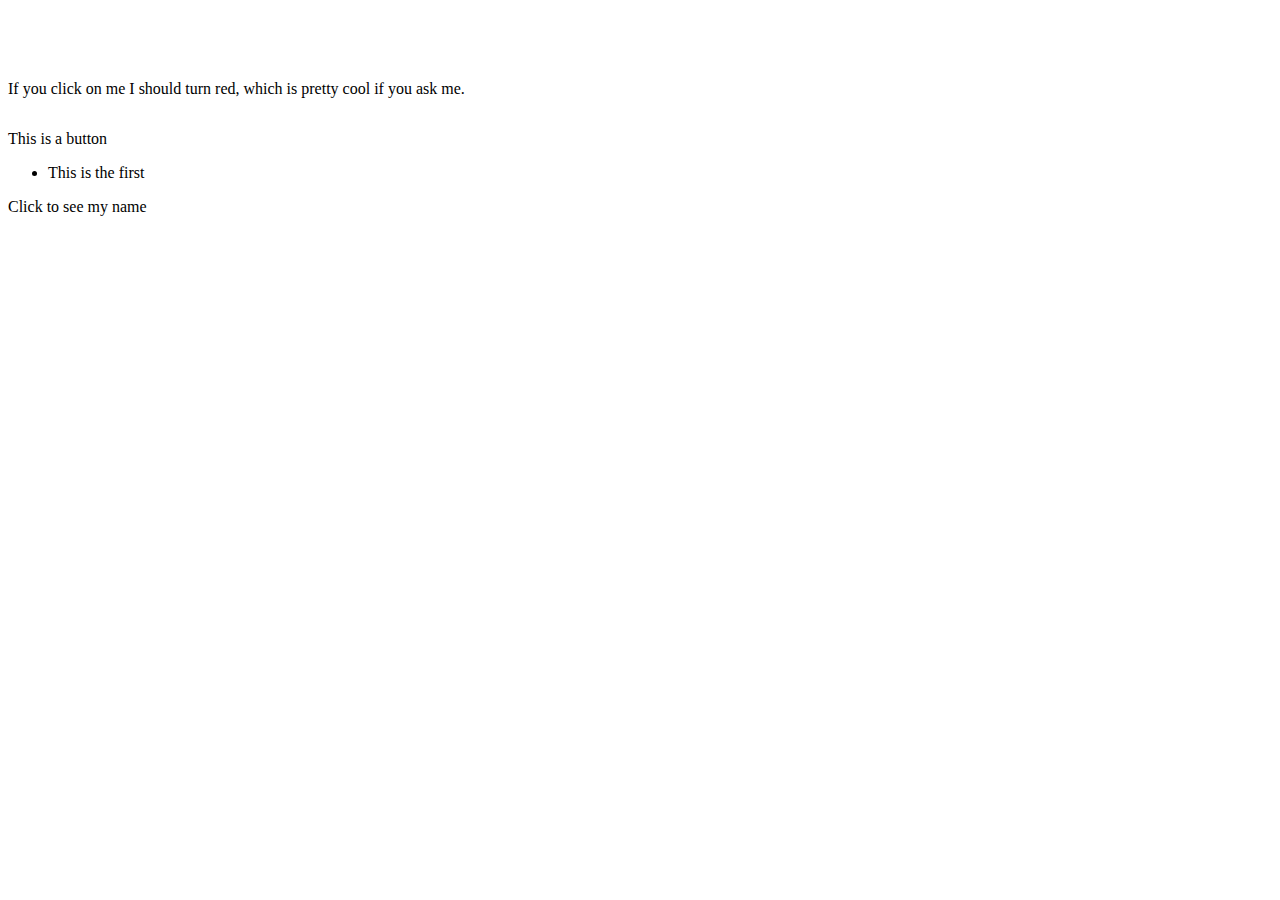
<file: jason.html>
<!DOCTYPE html>
<html lang="en">
  <head>
    <meta charset="UTF-8" />
    <meta http-equiv="X-UA-Compatible" content="IE=edge" />
    <meta name="viewport" content="width=device-width, initial-scale=1.0" />
    <title>Document</title>
  </head>
  <body>
    <div id="paragraphDiv" style="margin: 5rem auto 2rem auto">
      <p id="paragraph" style="cursor: pointer">
        If you click on me I should turn red, which is pretty cool if you ask
        me.
      </p>
    </div>
    <div class="second-button" style="cursor: pointer">This is a button</div>
    <!-- <div class="third-button" style="cursor: pointer">Remove</div> -->
    <ul class="the-list">
      <li>This is the first</li>
    </ul>
    <div class="my-name" style="cursor: pointer">Click to see my name</div>
    <script
      src="https://code.jquery.com/jquery-3.6.0.js"
      integrity="sha256-H+K7U5CnXl1h5ywQfKtSj8PCmoN9aaq30gDh27Xc0jk="
      crossorigin="anonymous"
    ></script>
    <!-- <script src="DOM.js"></script> -->
    <script src="jason.js"></script>
  </body>
</html>
</file>
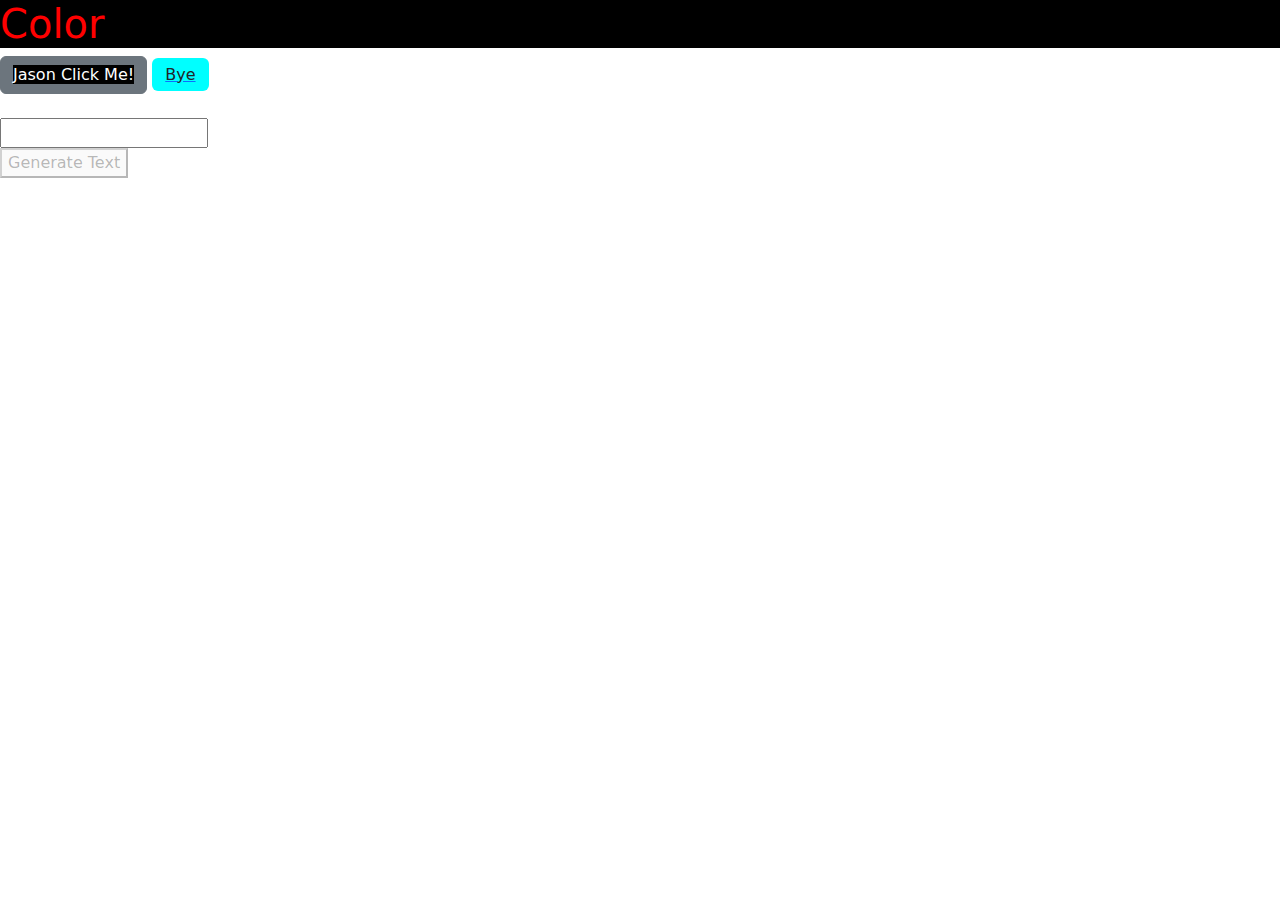
<file: jQueryDrills.html>
<!DOCTYPE html>
<html lang="en">
  <head>
    <meta charset="UTF-8" />
    <meta http-equiv="X-UA-Compatible" content="IE=edge" />
    <meta name="viewport" content="width=device-width, initial-scale=1.0" />
    <title>Document</title>
    <link
      rel="stylesheet"
      href="https://cdn.jsdelivr.net/npm/bootstrap@5.0.0-beta1/dist/css/bootstrap.min.css"
    />
    <link rel="stylesheet" href="jQueryDrills.css" />
  </head>

  <body>
    <h1 class="color">Color</h1>
    <a href="" class="buttn btn btn-secondary">
      <div class="" style="background-color: rgb(0, 0, 0); display: inline">
        Jason Click Me!
      </div>
    </a>
    <a href="" class="buttn2">
      <div class="btn" style="background-color: aqua; display: inline">Bye</div>
    </a>
    <form class="form-disable">
      <br />
      <input type="text" id="message2" />
      <br />
      <button id="myButton" type="submit" disabled>Generate Text</button>
    </form>

    <script
      src="https://code.jquery.com/jquery-3.6.0.js"
      integrity="sha256-H+K7U5CnXl1h5ywQfKtSj8PCmoN9aaq30gDh27Xc0jk="
      crossorigin="anonymous"
    ></script>
    <script src="jQueryDrills.js"></script>
  </body>
</html>
</file>
<file: jQueryDrills.css>
.color{
    color: red;
    background-color: black;
}
</file>
